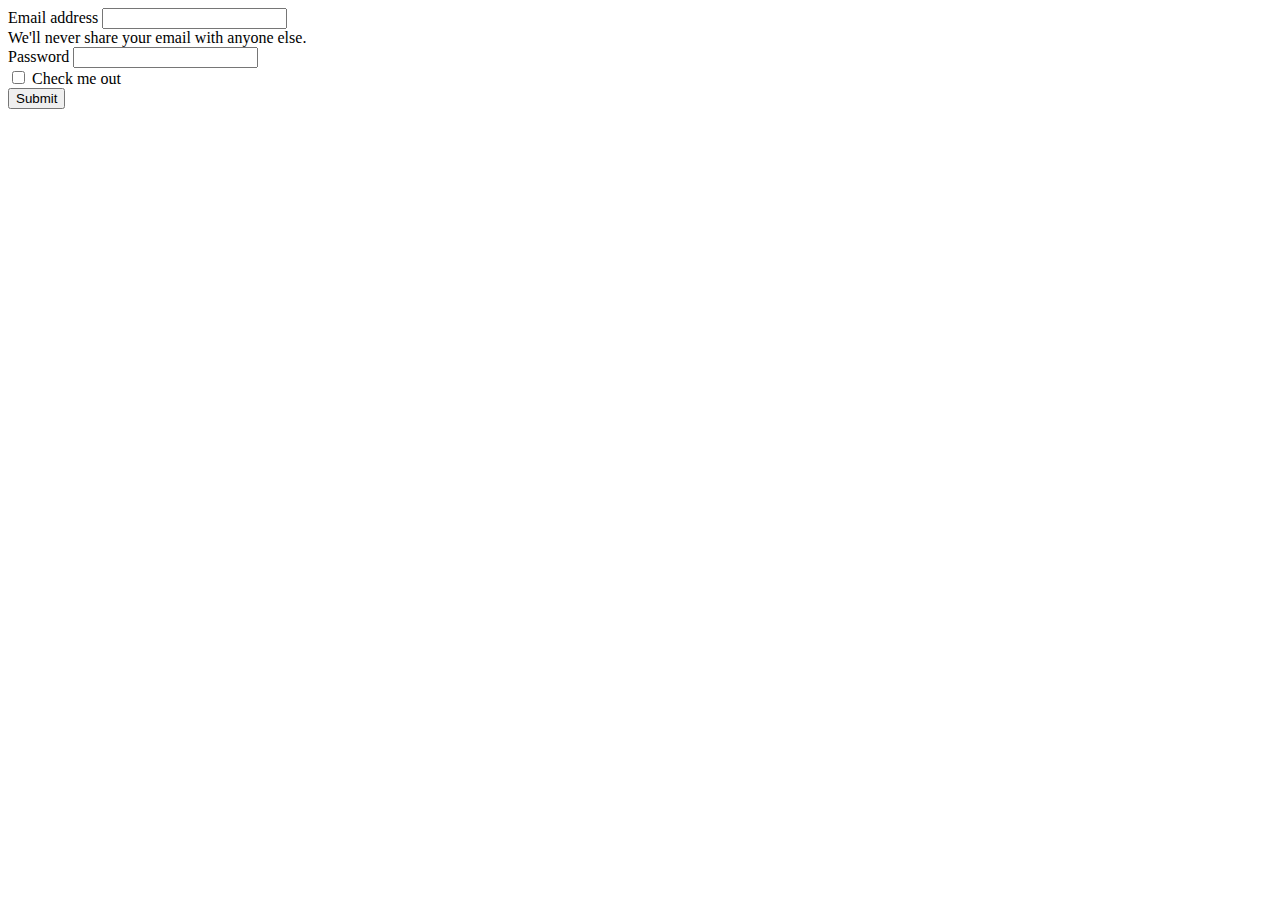
<file: login.html>
<!DOCTYPE html>
<html lang="en">
<head>
    <meta charset="UTF-8">
    <meta name="viewport" content="width=device-width, initial-scale=1.0">
    <title>Document</title>
    <link href="https://cdn.jsdelivr.net/npm/bootstrap@5.0.2/dist/css/bootstrap.min.css" rel="stylesheet" integrity="sha384-EVSTQN3/azprG1Anm3QDgpJLIm9Nao0Yz1ztcQTwFspd3yD65VohhpuuCOmLASjC" crossorigin="anonymous">

</head>
<body>
    <form>
        <div class="mb-3">
          <label for="exampleInputEmail1" class="form-label">Email address</label>
          <input type="email" class="form-control" id="exampleInputEmail1" aria-describedby="emailHelp">
          <div id="emailHelp" class="form-text">We'll never share your email with anyone else.</div>
        </div>
        <div class="mb-3">
          <label for="exampleInputPassword1" class="form-label">Password</label>
          <input type="password" class="form-control" id="exampleInputPassword1">
        </div>
        <div class="mb-3 form-check">
          <input type="checkbox" class="form-check-input" id="exampleCheck1">
          <label class="form-check-label" for="exampleCheck1">Check me out</label>
        </div>
        <button type="submit" class="btn btn-primary">Submit</button>
      </form>
      <script src="https://cdn.jsdelivr.net/npm/bootstrap@5.0.2/dist/js/bootstrap.bundle.min.js" integrity="sha384-MrcW6ZMFYlzcLA8Nl+NtUVF0sA7MsXsP1UyJoMp4YLEuNSfAP+JcXn/tWtIaxVXM" crossorigin="anonymous"></script>
<script src="firebase.js"></script>
</body>
</html>
</file>
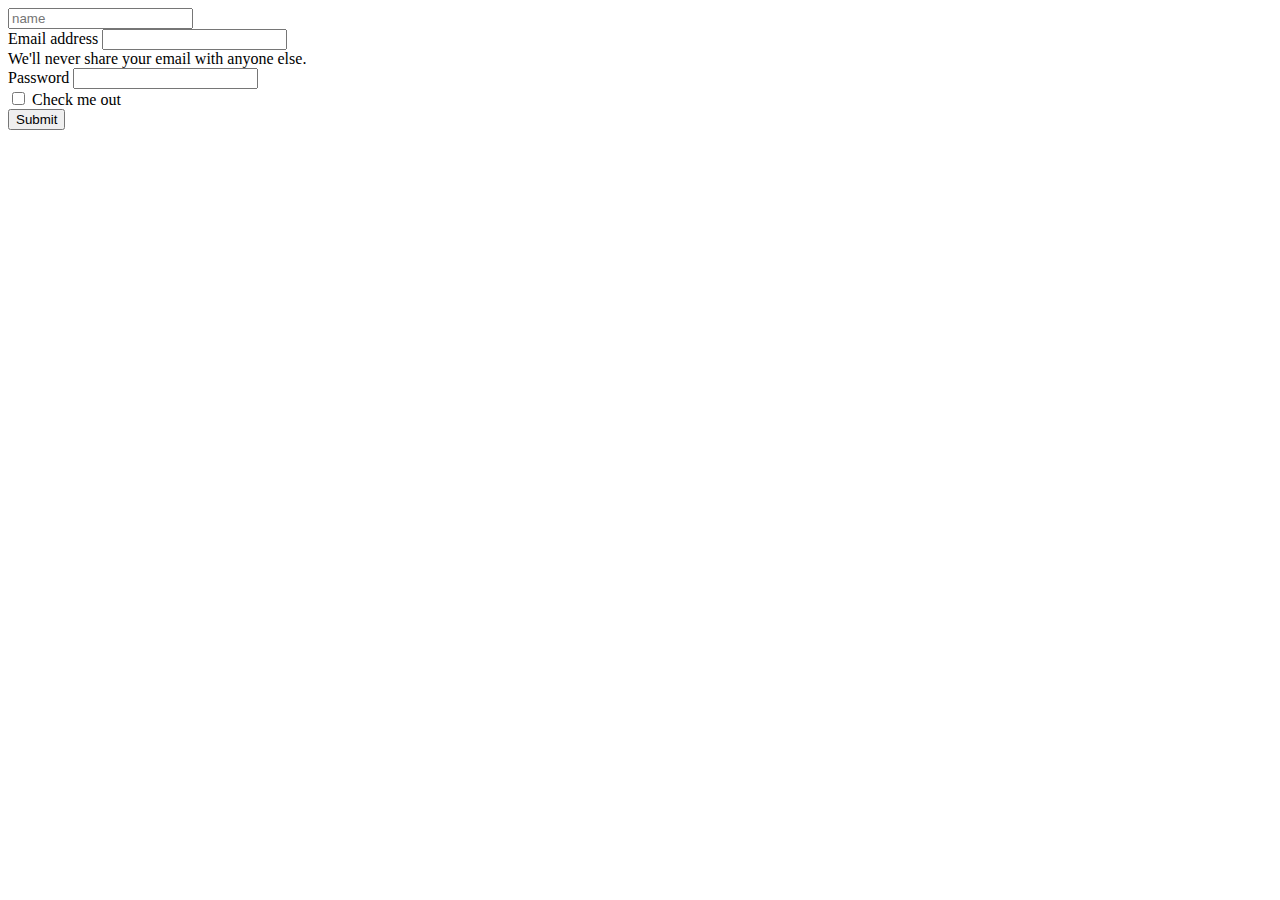
<file: signup.html>
<!DOCTYPE html>
<html lang="en">
<head>
    <meta charset="UTF-8">
    <meta name="viewport" content="width=device-width, initial-scale=1.0">
    <title>Document</title>
    <link href="https://cdn.jsdelivr.net/npm/bootstrap@5.0.2/dist/css/bootstrap.min.css" rel="stylesheet" integrity="sha384-EVSTQN3/azprG1Anm3QDgpJLIm9Nao0Yz1ztcQTwFspd3yD65VohhpuuCOmLASjC" crossorigin="anonymous">

</head>
<body>
    <form>
      <div> <input type="text" placeholder="name"></div>  
        <div class="mb-3">
          <label for="exampleInputEmail1" class="form-label">Email address</label>
          <input type="email" class="form-control" id="exampleInputEmail1" aria-describedby="emailHelp">
          <div id="emailHelp" class="form-text">We'll never share your email with anyone else.</div>
        </div>
        <div class="mb-3">
          <label for="exampleInputPassword1" class="form-label">Password</label>
          <input type="password" class="form-control" id="exampleInputPassword1">
        </div>
        <div class="mb-3 form-check">
          <input type="checkbox" class="form-check-input" id="exampleCheck1">
          <label class="form-check-label" for="exampleCheck1">Check me out</label>
        </div>
        <button type="submit" class="btn btn-primary">Submit</button>
      </form>
      <script src="https://cdn.jsdelivr.net/npm/bootstrap@5.0.2/dist/js/bootstrap.bundle.min.js" integrity="sha384-MrcW6ZMFYlzcLA8Nl+NtUVF0sA7MsXsP1UyJoMp4YLEuNSfAP+JcXn/tWtIaxVXM" crossorigin="anonymous"></script>
<script src="firebase.js"></script>
</body>
</html>
</file>
